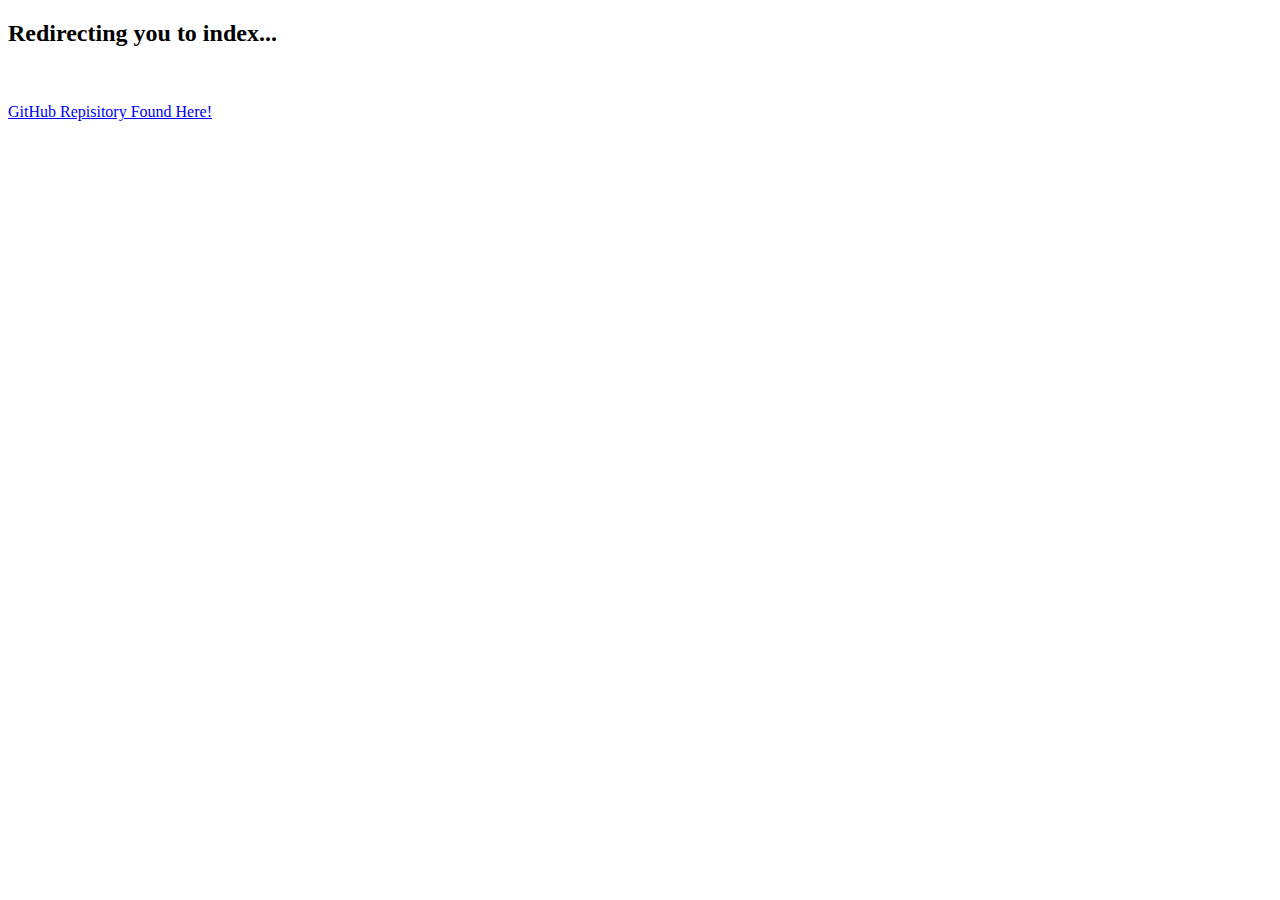
<file: index.html>
<!DOCTYPE html>
<html>
   <head>
      <title>Redirecting...</title>
      
      <meta http-equiv = "refresh" content = "4; url = Main Website/html/index.html" />
      <style>
         .dot {
           display: inline-block;
           width: 10px;
           height: 10px;
           border-radius: 50%;
           background-color: black;
           opacity: 0;
           animation: blink 1s infinite;
         }
         
         .dot:nth-child(1) {
           animation-delay: 0.2s;
         }
         
         .dot:nth-child(2) {
           animation-delay: 0.4s;
         }
         
         @keyframes blink {
           50% {
             opacity: 1;
           }
         }
       </style>
     </head>
     <body>
      <h2>Redirecting you to index...</h2>
       <div>
         <span class="dot"></span>
         <span class="dot"></span>
         <span class="dot"></span>
       </div>
<br>
      <a href="https://github.com/EricLindCS/CS112">GitHub Repisitory Found Here!</a>
   </body>
</html>
</file>
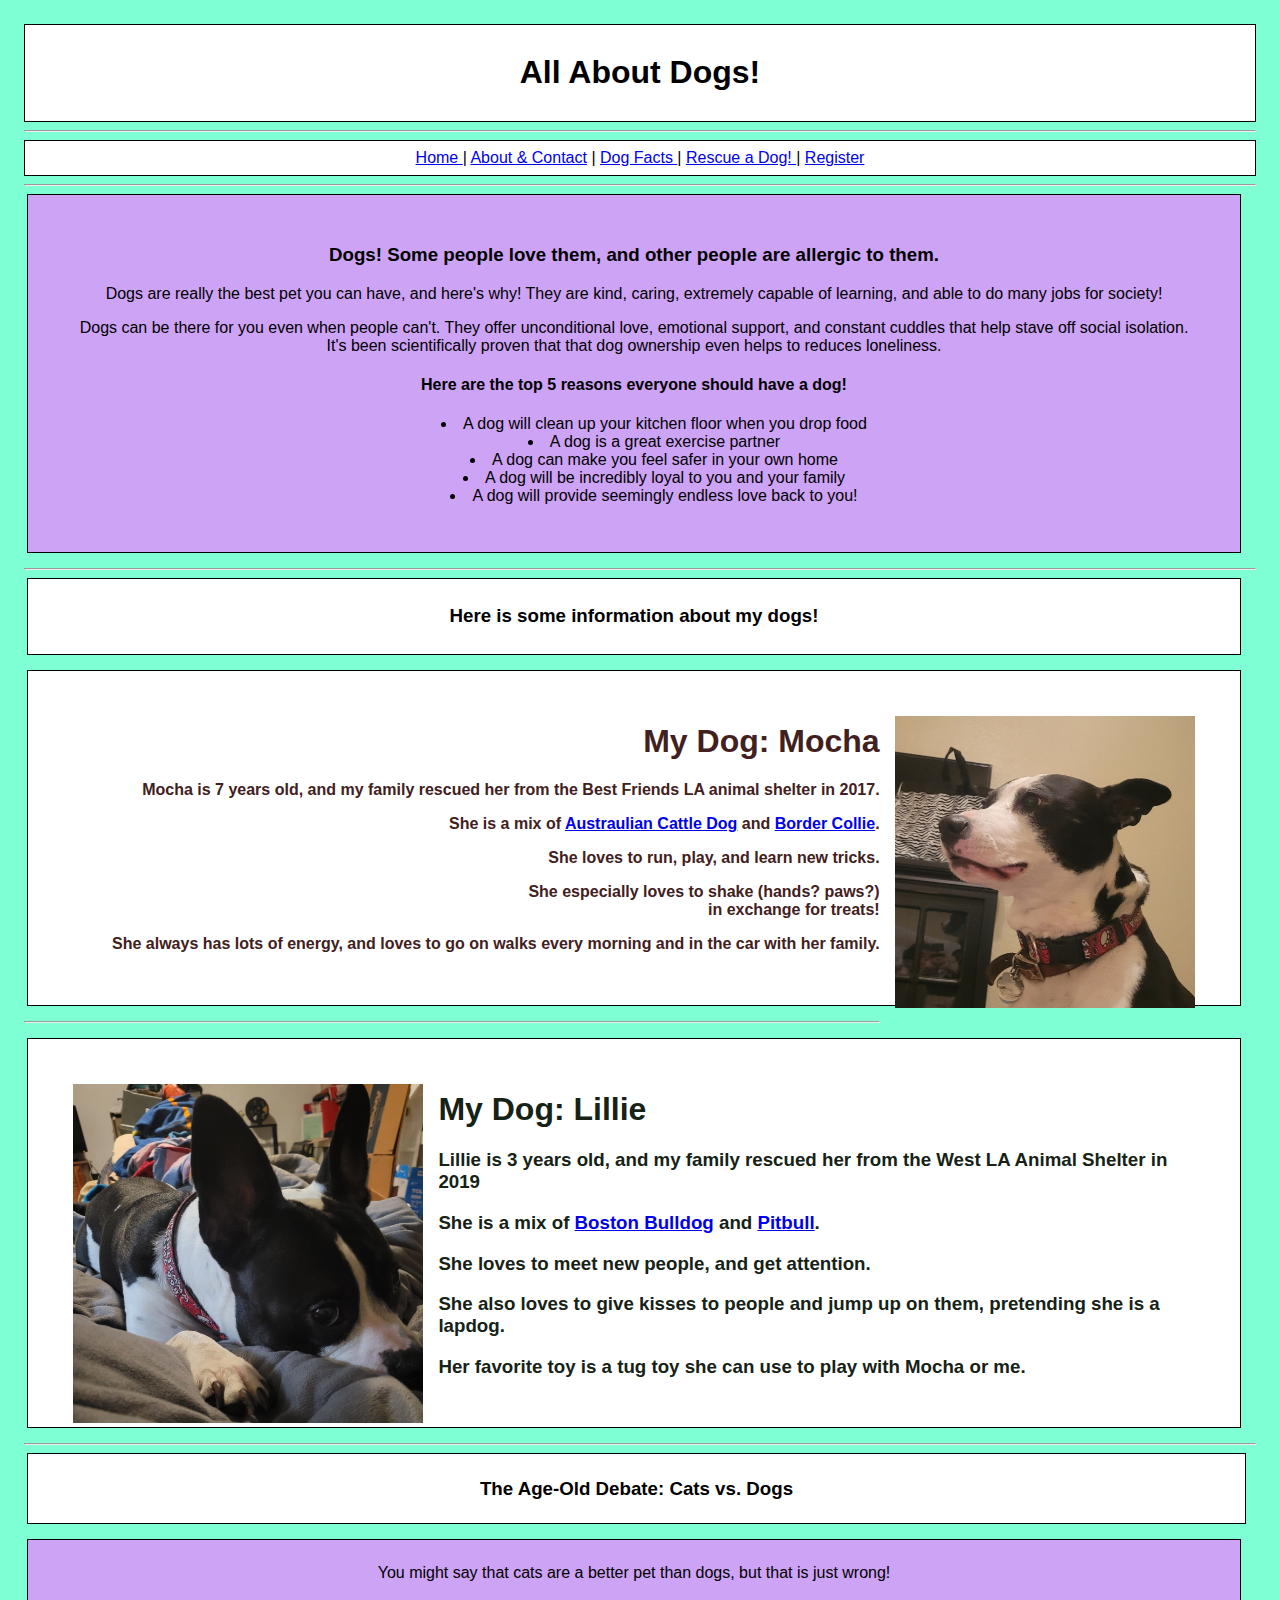
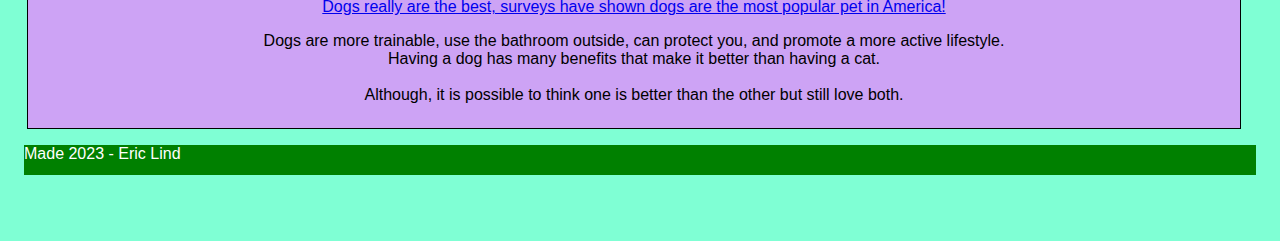
<file: Main Website/html/index.html>
<!DOCTYPE html>

<html>

<head>
<title>Dogs!</title>
<link rel="stylesheet" href="../css/homeCSS.css">  
</style>
<script src="https://ajax.googleapis.com/ajax/libs/jquery/3.4.1/jquery.min.js"></script>  
<script src="../JavaScript/homeJS.js"></script>


</head>

<body>
<header>
    <div class="pageTitle">
         <h1>All About Dogs!</h1>
    </div>
    <hr>
    <nav>
        <a href="../html/index.html"> Home </a> |
        <a href="../html/about.html"> About & Contact</a> |
        <a href="../html/dogfacts.html"> Dog Facts </a> |
        <a href="../html/rescue.html"> Rescue a Dog! </a>  | <a href="../html/register.html"> Register </a>
    </nav>
    <hr>
</header>

<div class="Section0">
    <h3>Dogs! Some people love them, and other people are allergic to them. </h3>
    <p>Dogs are really the best pet you can have, and here's why! They are kind, caring, extremely capable of learning, and able to do many jobs for society!</p>
 
 <p>Dogs can be there for you even when people can't. They offer unconditional love, emotional support, and constant cuddles that help stave off social isolation. <br> It's been scientifically proven that that dog ownership even helps to reduces loneliness.</p>

      <h4>Here are the top 5 reasons everyone should have a dog!</h4>
      <ul>
            <li>A dog will clean up your kitchen floor when you drop food</li>
            <li>A dog is a great exercise partner</li>
            <li>A dog can make you feel safer in your own home</li>
            <li>A dog will be incredibly loyal to you and your family</li>
            <li>A dog will provide seemingly endless love back to you!</li>
      </ul>
    
</div>

<hr>

<div class="Section1Intro">
      <h3>Here is some information about my dogs!</h3>
</div>

<div class="Section1">
<img class="hover" src="../images/mocha.jpg" alt="My Dog Mocha" width="300" id="hp"/>
<h1>My Dog: Mocha</h1>
<h4>
 <p>Mocha is 7 years old, and my family rescued her from the Best Friends LA animal shelter in 2017.</p>
 <p>She is a mix of <a href="https://en.wikipedia.org/wiki/Australian_Cattle_Dog">Austraulian Cattle Dog</a> and <a href="https://en.wikipedia.org/wiki/Border_Collie">Border Collie</a>.</p>
 <p>She loves to run, play, and learn new tricks.</p>
 <p>She especially loves to shake (hands? paws?) <br> in exchange for treats!</p>
 <p>She always has lots of energy, and loves to go on walks every morning and in the car with her family.</p>
</h4>
</div>
<hr>
<div class="Section2" id="Lillie">

<img src="../images/lilie.jpg" alt="My Dog Lillie" width="350" id="hp2"/>
<h1>My Dog: Lillie</h1>
<h3>
<p>Lillie is 3 years old, and my family rescued her from the West LA Animal Shelter in 2019</p>
<p>She is a mix of <a href="https://en.wikipedia.org/wiki/Australian_Cattle_Dog">Boston Bulldog</a> and <a href="https://en.wikipedia.org/wiki/Border_Collie">Pitbull</a>.</p>
<p>She loves to meet new people, and get attention.</p>
<p>She also loves to give kisses to people and jump up on them, pretending she is a lapdog.</p>
<p>Her favorite toy is a tug toy she can use to play with Mocha or me.</p>
</h3>
</div>

<hr>

<div class="AgeOldDebate">
      <h3>The Age-Old Debate: Cats vs. Dogs</h3>
</div>

<div class="Section3">
      <p>You might say that cats are a better pet than dogs, but that is just wrong!</p>
      <a href="https://pethelpful.com/pet-ownership/10-Most-Common-Pets-In-The-US">Dogs really are the best, surveys have shown dogs are the most popular pet in America!</a>
      <p>Dogs are more trainable, use the bathroom outside, can protect you, and promote a more active lifestyle. <br> Having a dog has many benefits that make it better than having a cat. <br><br> Although, it is possible to think one is better than the other but still love both.</p>
 
     
</div>

</body>



<footer>

  <p>Made 2023 - Eric Lind</p>

</footer> 

</html>
</file>
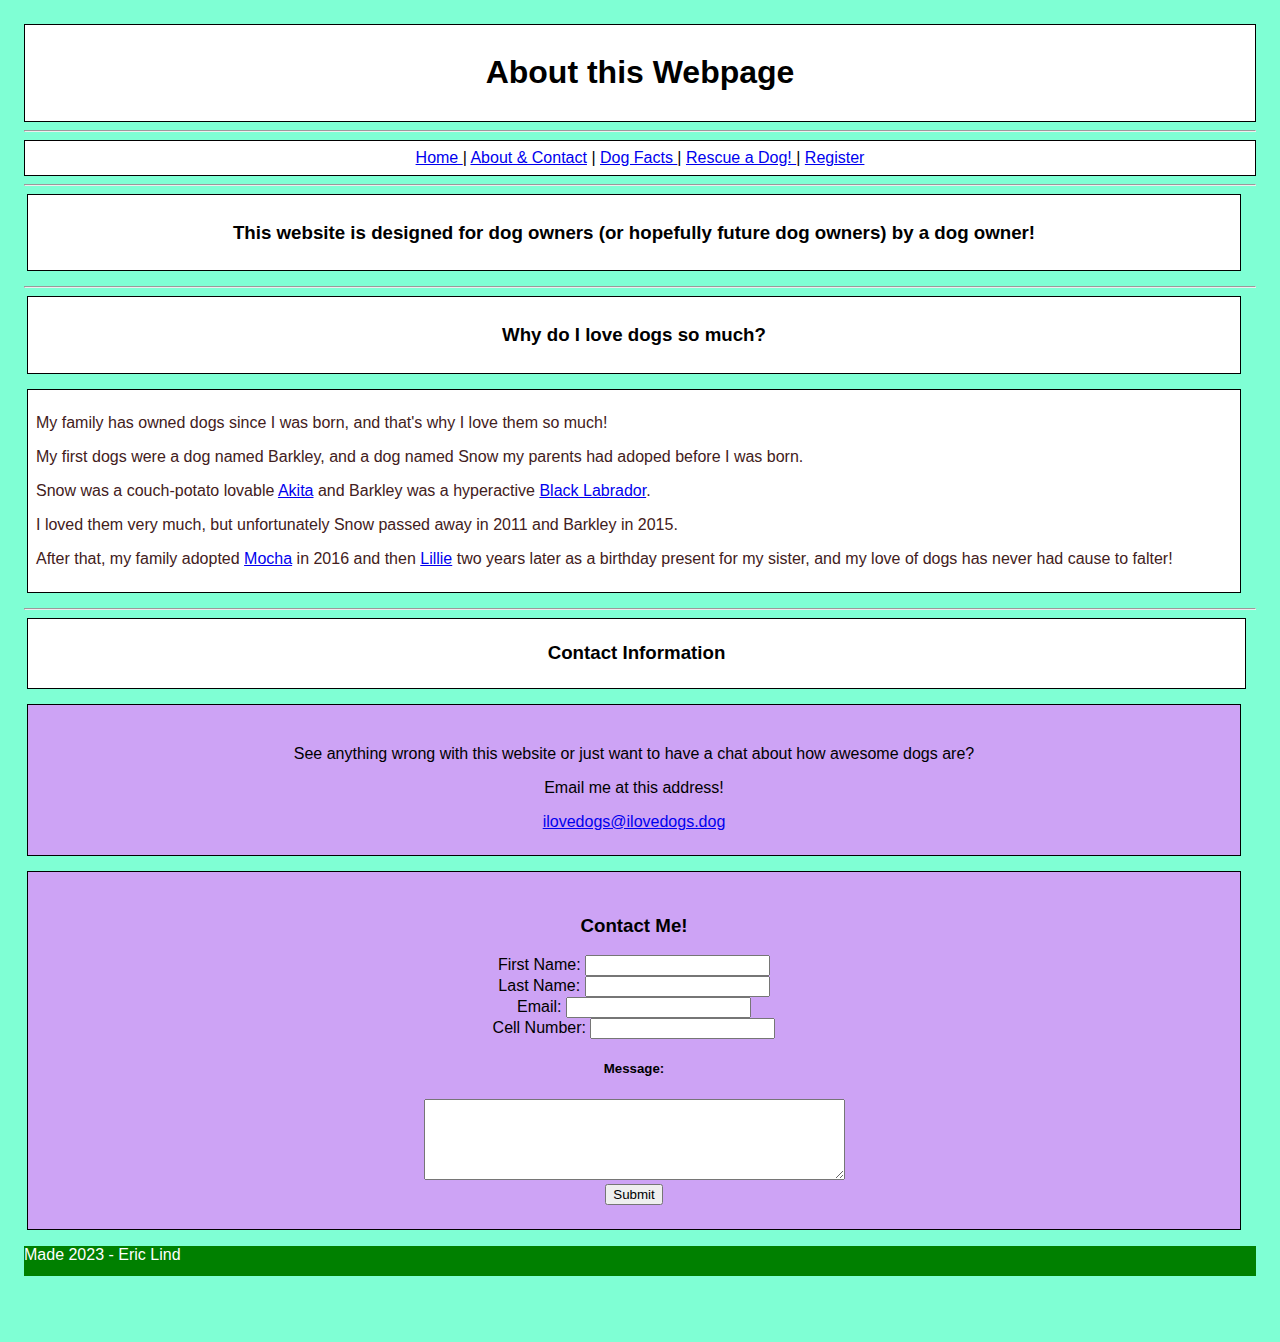
<file: Main Website/html/about.html>
<!DOCTYPE html>

<html>

<head>
<title>Dogs!</title>
<link rel="stylesheet" href="../css/aboutCSS.css">  
</style>
<script src="https://ajax.googleapis.com/ajax/libs/jquery/3.4.1/jquery.min.js"></script>  
<script src="../JavaScript/aboutJS.js"></script>
</head>

<body>
<header>
    <div class="pageTitle">
         <h1>About this Webpage</h1>
    </div>
    <hr>
    <nav>
        <a href="../html/index.html"> Home </a> |
        <a href="../html/about.html"> About & Contact</a> |
        <a href="../html/dogfacts.html"> Dog Facts </a> |
        <a href="../html/rescue.html"> Rescue a Dog! </a>  |  <a href="../html/register.html"> Register </a>
    </nav>
    <hr>
</header>

<div class="Section0">
    <h3>This website is designed for dog owners (or hopefully future dog owners) by a dog owner!</h3>
</div>

<hr>

<div class="Section1Intro">
      <h3>Why do I love dogs so much?</h3>
</div>

<div class="Section1">
    <p>My family has owned dogs since I was born, and that's why I love them so much!</p>
    <p>My first dogs were a dog named Barkley, and a dog named Snow my parents had adoped before I was born.</p>
    <p>Snow was a couch-potato lovable <a href="https://en.wikipedia.org/wiki/Akita">Akita</a> and Barkley was a hyperactive <a href="https://en.wikipedia.org/wiki/Labrador">Black Labrador</a>.</p>
    <p>I loved them very much, but unfortunately Snow passed away in 2011 and Barkley in 2015.</p>
    <p>After that, my family adopted <a href="index.html#Mocha">Mocha</a> in 2016 and then <a href="index.html#Lillie">Lillie</a> two years later as a birthday present for my sister, and my love of dogs has never had cause to falter!</p>
</div>

<hr>

<div class="Contact">
      <h3>Contact Information</h3>
</div>

<div class="Section3">
      <p>See anything wrong with this website or just want to have a chat about how awesome dogs are?</p>
      <p>Email me at this address!</p>
      <a href="mailto:ilovedogs@ilovedogs.dog">ilovedogs@ilovedogs.dog</a>
     
</div>


<div class="contactform">
    <form id="myForm" onsubmit="exportTableToCsv('myForm')">
              <h3>Contact Me!</h3>
              <label for="Name"> First Name:</label>
              <input type="text" id="name" name="name"><br>
              <label for="first">Last Name:</label>
              <input type="text" name="first" id="first"><br>
              <label for="Email">Email:</label>
              <input type="email" id="email" name="email"><br>
              <label for="first">Cell Number:</label>
              <input type="text" name="first" id="first">    
              <label for="Message"><h5>Message:</h5></label>
              <textarea id="Message" name="message" rows="5" cols="50"></textarea><br>
              <button type="submit" onclick="return confirmSubmit()">Submit</button>
        </form>
</div>

</body>



<footer>

  <p>Made 2023 - Eric Lind</p>

</footer> 

</html>
</file>
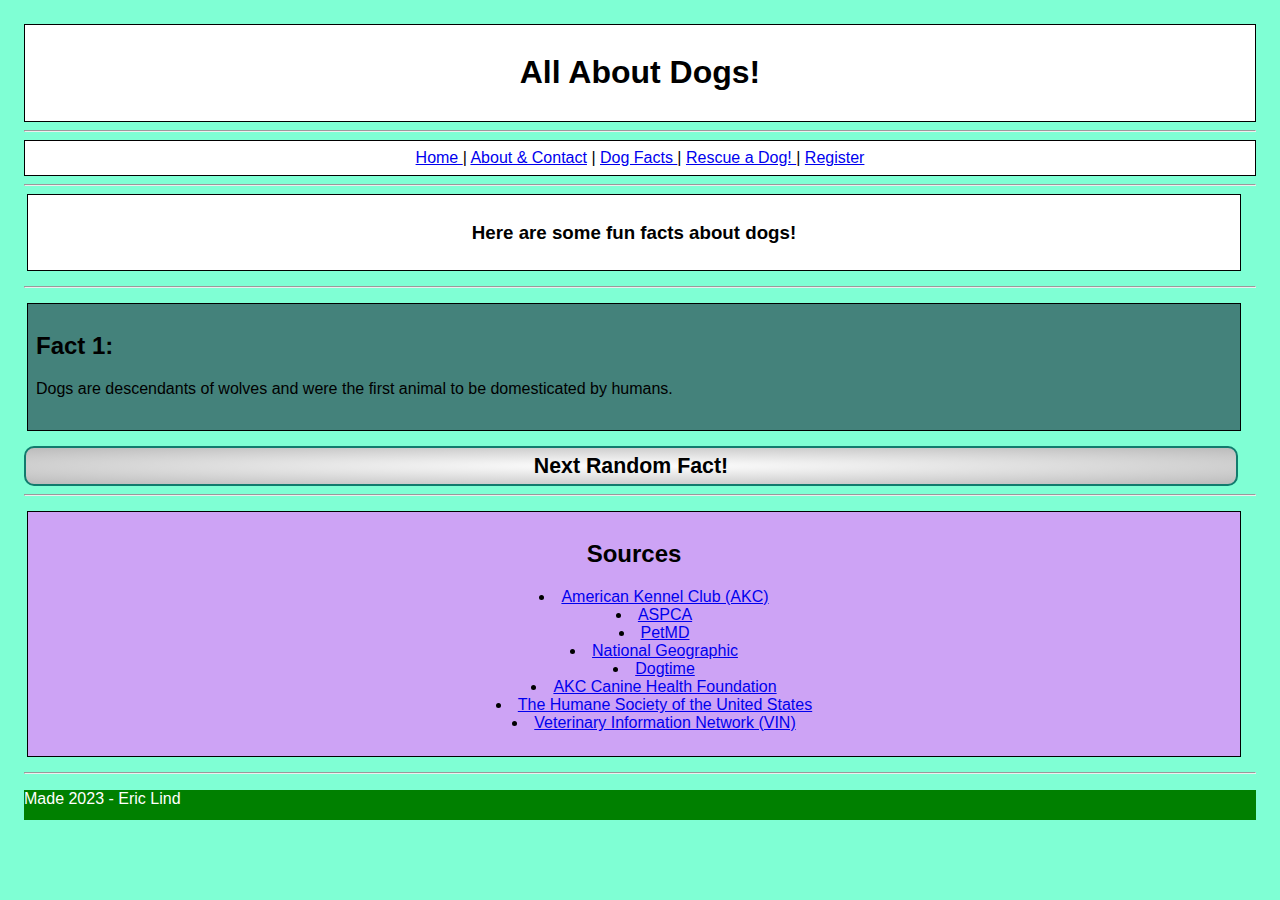
<file: Main Website/html/dogfacts.html>
<!DOCTYPE html>

<html>

<head>
<title>Dogs!</title>
<link rel="stylesheet" href="../css/dogfactsCSS.css">  
</style>
<script src="https://ajax.googleapis.com/ajax/libs/jquery/3.4.1/jquery.min.js"></script>  
<script src="../JavaScript/dogfactsJS.js"></script>

</head>

<body>
<header>
    <div class="pageTitle" id="title">
         <h1>All About Dogs!</h1>
    </div>
    <hr>
    <nav>
        <a href="../html/index.html"> Home </a> |
        <a href="../html/about.html"> About & Contact</a> |
        <a href="../html/dogfacts.html"> Dog Facts </a> |
        <a href="../html/rescue.html"> Rescue a Dog! </a> |   <a href="../html/register.html"> Register </a>
    </nav>
    <hr>
</header>


<div class="Section1Intro">
      <h3>Here are some fun facts about dogs!</h3>
</div>
<hr>

<div class="Fact">
    <div id="Fact">
        <h2 id="p0">Fact 1: </h2>
        <p id="p1">Dogs are descendants of wolves and were the first animal to be domesticated by humans.</p>
    </div>
</div>

<div id ="submit"> 
    <button onclick="randomfact()" class="button" id="button">Next Random Fact!</button>
</div>

<hr>

<div class="Section0">
    <h2>Sources</h2>
    <ul>
        <li><a href="https://www.akc.org/">American Kennel Club (AKC)</a></li>
        <li><a href="https://www.aspca.org/">ASPCA</a></li>
        <li><a href="https://www.petmd.com/dog">PetMD</a></li>
        <li><a href="https://www.nationalgeographic.com/animals/mammals/group/dogs/">National Geographic</a></li>
        <li><a href="https://dogtime.com/">Dogtime</a></li>
        <li><a href="https://www.akcchf.org/">AKC Canine Health Foundation</a></li>
        <li><a href="https://www.humanesociety.org/animals/dogs">The Humane Society of the United States</a></li>
        <li><a href="https://www.vin.com/veterinarypartner/default.aspx?pid=19239&catId=102906&id=4952218">Veterinary Information Network (VIN)</a></li>
      </ul>
      
</div>

</body>

<hr>

<footer>

  <p>Made 2023 - Eric Lind</p>

</footer> 

</html>
</file>
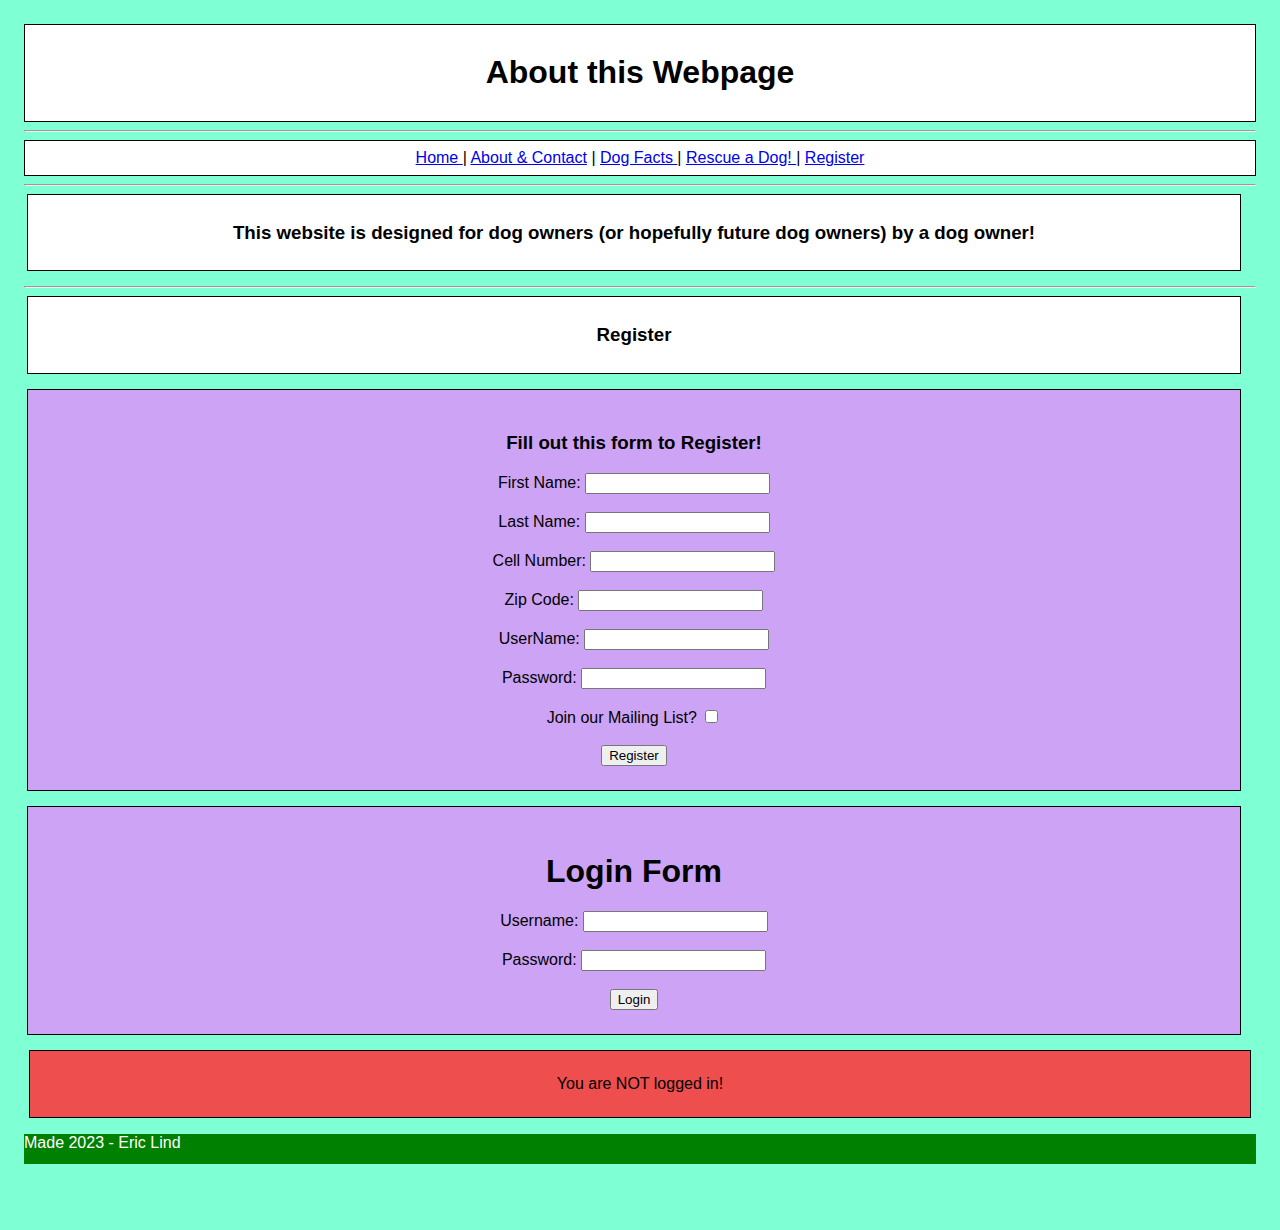
<file: Main Website/html/register.html>
<!DOCTYPE html>

<html>

<head>
<title>Dogs!</title>
<link rel="stylesheet" href="../css/registerCSS.css">  
</style>
<script src="https://ajax.googleapis.com/ajax/libs/jquery/3.4.1/jquery.min.js"></script>  

</head>

<body>
<header>
    <div class="pageTitle">
         <h1>About this Webpage</h1>
    </div>
    <hr>
    <nav>
        <a href="../html/index.html"> Home </a> |
        <a href="../html/about.html"> About & Contact</a> |
        <a href="../html/dogfacts.html"> Dog Facts </a> |
        <a href="../html/rescue.html"> Rescue a Dog! </a> |   <a href="../html/register.html"> Register </a>
    </nav>
    <hr>
</header>

<div class="Section0">
    <h3>This website is designed for dog owners (or hopefully future dog owners) by a dog owner!</h3>
</div>

<hr>

<div class="Section1Intro">
      <h3>Register</h3>
</div>

<div class="registerForm">
    <form id="myForm" action="../php/insert.php" method="POST">
            <h3>Fill out this form to Register!</h3>
    <label for="FN">First Name: </label>
      <input type="text"  name="fname" required><br><br>
      <label for="LN">Last Name: </label>
      <input type="text"  name="lname" required><br><br>
      <label for="number">Cell Number: </label>
      <input type="text"  name="number" required><br><br>
      <label for="zip">Zip Code: </label>
      <input type="text"  name="zipcode" required><br><br>
      <label for="username">UserName: </label>
      <input type="text"  name="username" required><br><br>
      <label for="password">Password: </label>
      <input type="text"  name="password" required><br><br>

      <label for="Mailto">Join our Mailing List?</label>
      <input type="checkbox" id="mailto" value="mailto">

      <br><br>
     
      <input type="submit" value="Register">
        </form>
</div>

<div class="registerForm">
<h1>Login Form</h1>
	<form action="../php/login.php" method="POST">
		<label for="username">Username:</label>
		<input type="text" id="username" name="username" required><br><br>
		<label for="password">Password:</label>
		<input type="password" id="password" name="password" required><br><br>
		<input type="submit" value="Login">
	</form>
</div>

<div class="isloggedin">
<p>You are NOT logged in!</p>
</div>

</body>


<footer>

  <p>Made 2023 - Eric Lind</p>

</footer> 

</html>
</file>
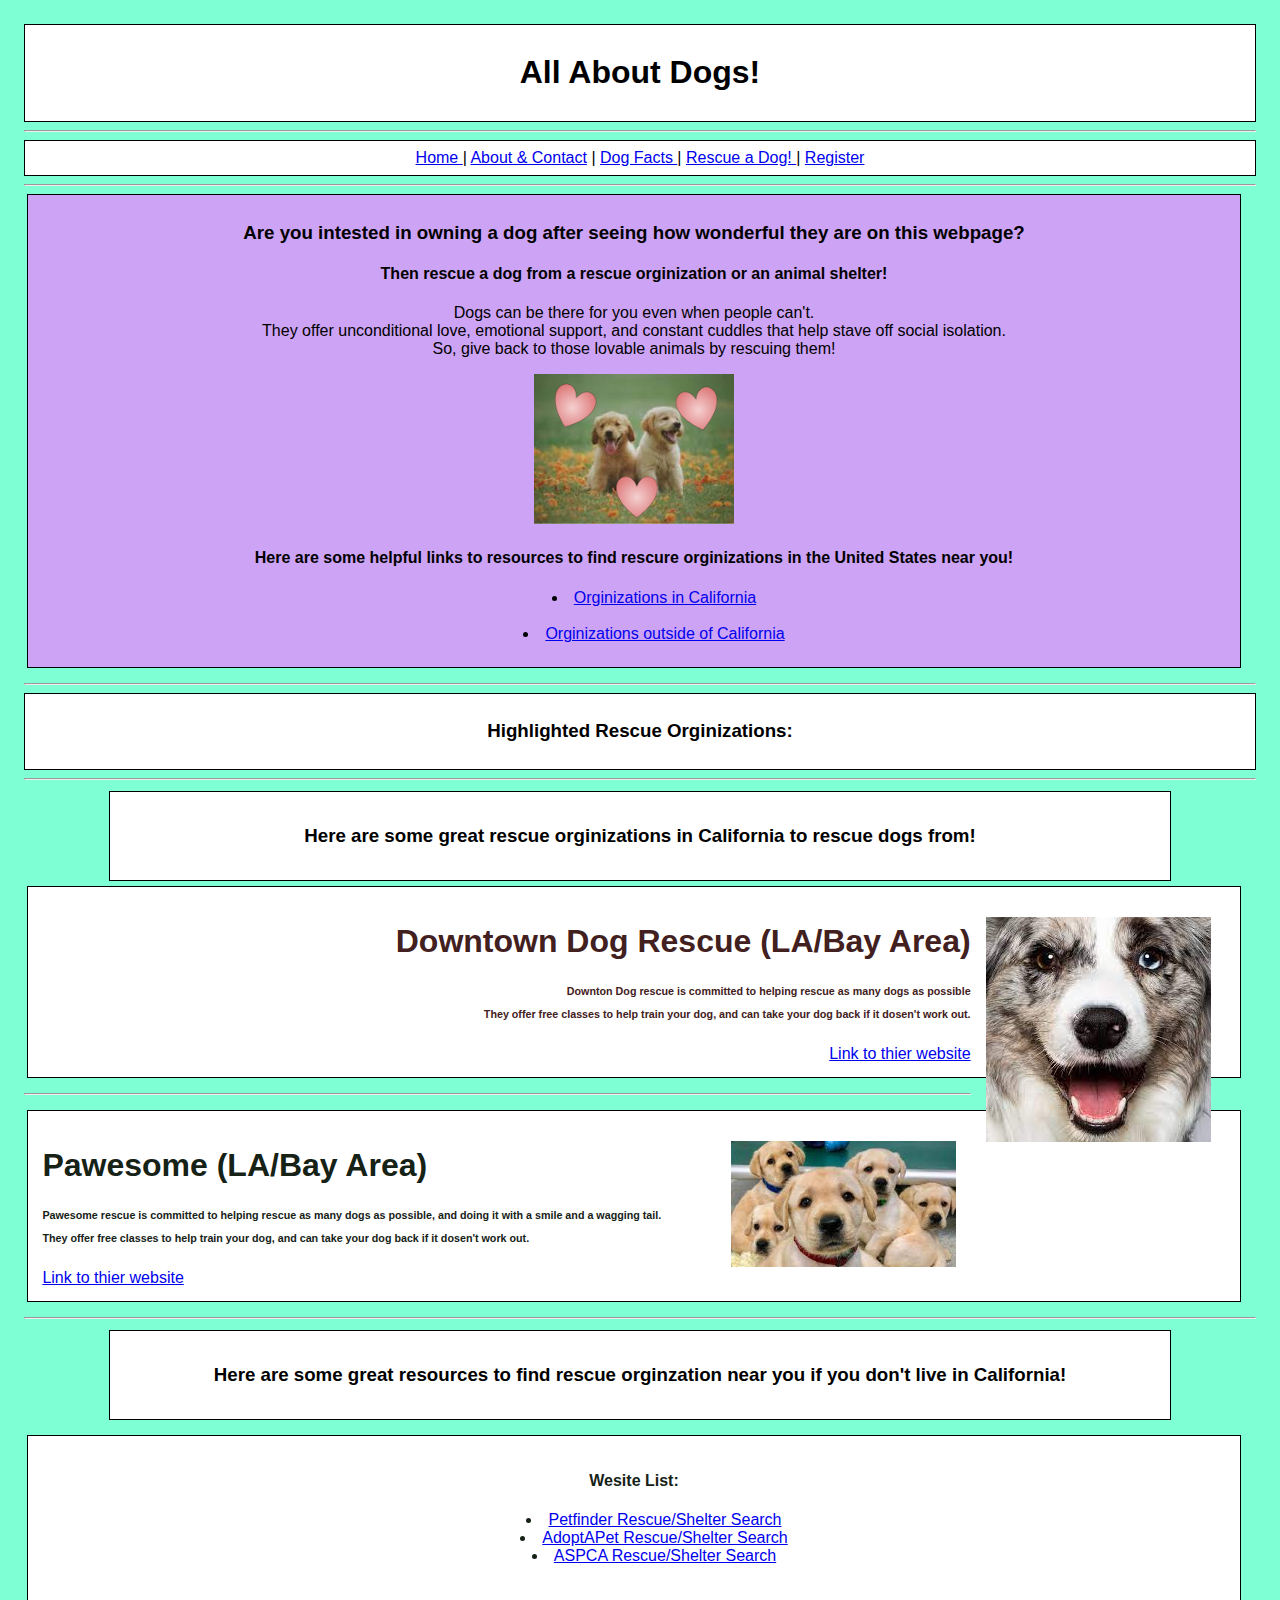
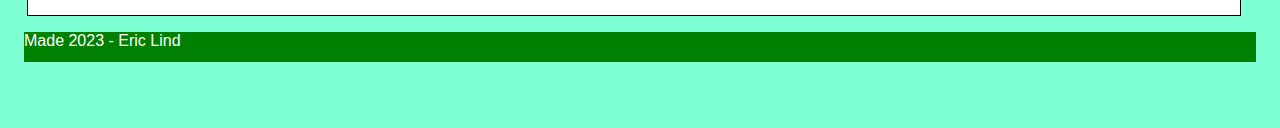
<file: Main Website/html/rescue.html>
<!DOCTYPE html>

<html>

<head>
<title>Dogs!</title>
<link rel="stylesheet" href="../css/rescueCSS.css">  
</style>
<script src="https://ajax.googleapis.com/ajax/libs/jquery/3.4.1/jquery.min.js"></script>  
<script src="../JavaScript/rescueJS.js"></script>
</head>

<body>
<header>
    <div class="pageTitle">
         <h1>All About Dogs!</h1>
    </div>
    <hr>
    <nav>
        <a href="../html/index.html"> Home </a> |
        <a href="../html/about.html"> About & Contact</a> |
        <a href="../html/dogfacts.html"> Dog Facts </a> |
        <a href="../html/rescue.html"> Rescue a Dog! </a>  |  <a href="../html/register.html"> Register </a>
    </nav>
    <hr>
</header>

<div class="Section0">
    <h3>Are you intested in owning a dog after seeing how wonderful they are on this webpage? </h3>
    <h4>Then rescue a dog from a rescue orginization or an animal shelter!</h4>

 <p>Dogs can be there for you even when people can't. <br> They offer unconditional love, emotional support, and constant cuddles that help stave off social isolation. <br> So, give back to those lovable animals by rescuing them!</p>

<img src="../images/servicesimg1.jpg" alt="Two Very cute puppies" width="200" id="hp1"/>
     
      <h4>Here are some helpful links to resources to find rescure orginizations in the United States near you!</h4>
      <div id="doglinks">
      <ul>
            <li><a href="#CARescue">Orginizations in California</a></li> <br>
            <li><a href="#OtherTransition">Orginizations outside of California</a></li>
      </ul>
      </div> 
</div>

<hr>

<div class="RescueBanner">
      <h3>Highlighted Rescue Orginizations:</h3>
</div>
<hr>
<div id="CARescue">
      <h3>Here are some great rescue orginizations in California to rescue dogs from!</h3>
</div>

<div class="CA-ORG1">
      
<img src="../images/index2.jpg" alt="Downton Dog rescue Logo" width="225" id="hp"/>
<h1>Downtown Dog Rescue (LA/Bay Area)</h1>
<h6>
 <p>Downton Dog rescue is committed to helping rescue as many dogs as possible</p>
 <p>They offer free classes to help train your dog, and can take your dog back if it dosen't work out.</p>
</h6>
<a href="https://downtowndogrescue.org/">Link to thier website</a>
</div>
<hr>

<div class="CA-ORG2">
      <img src="../images/index1.jpg" alt="Downton Dog rescue Logo" width="225" id="hp"/>
      <h1>Pawesome (LA/Bay Area)</h1>
      <h6>
            <p>Pawesome rescue is committed to helping rescue as many dogs as possible, and doing it with a smile and a wagging tail.</p>
            <p>They offer free classes to help train your dog, and can take your dog back if it dosen't work out.</p>
      </h6>
      <a href="https://downtowndogrescue.org/">Link to thier website</a>
</div>

<div id="OtherTransition">
      <hr>
</div>


<div class="OtherStates">
      <h3>Here are some great resources to find rescue orginzation near you if you don't live in California!</h3>
</div>

<div class="OtherOrgs">
      <h4>Wesite List:</h4>
      <ul>
<li><a href="https://www.petfinder.com/animal-shelters-and-rescues/search/">Petfinder Rescue/Shelter Search</a></li>
<li><a href="https://www.adoptapet.com/">AdoptAPet Rescue/Shelter Search</a></li>
<li><a href="https://www.aspca.org/adopt-pet/adoptable-dogs-your-local-shelter">ASPCA Rescue/Shelter Search</a></li>
      </ul>
      
     
</div>

</body>



<footer>

  <p>Made 2023 - Eric Lind</p>

</footer> 

</html>
</file>
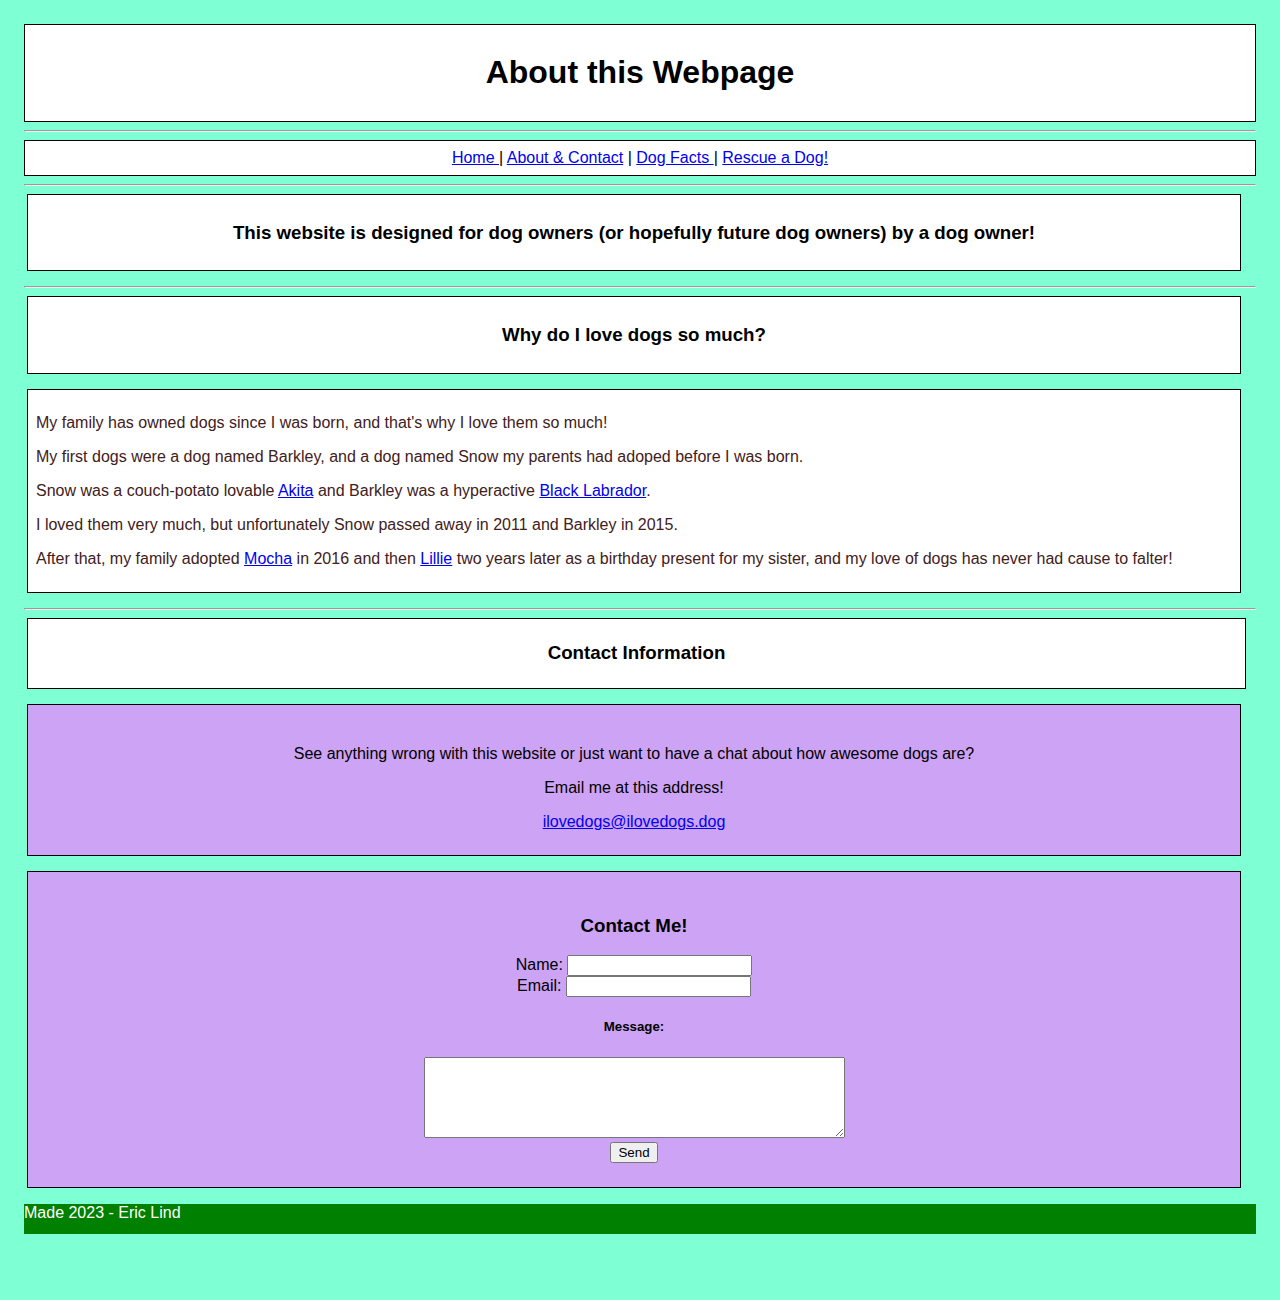
<file: Week 2/html/about.html>
<!DOCTYPE html>

<html>

<head>
<title>Dogs!</title>
<link rel="stylesheet" href="../css/aboutCSS.css">  
</style>
</head>

<body>
<header>
    <div class="pageTitle">
         <h1>About this Webpage</h1>
    </div>
    <hr>
    <nav>
        <a href="../html/index.html"> Home </a> |
        <a href="../html/about.html"> About & Contact</a> |
        <a href="../html/dogfacts.html"> Dog Facts </a> |
        <a href="../html/rescue.html"> Rescue a Dog! </a>
    </nav>
    <hr>
</header>

<div class="Section0">
    <h3>This website is designed for dog owners (or hopefully future dog owners) by a dog owner!</h3>
</div>

<hr>

<div class="Section1Intro">
      <h3>Why do I love dogs so much?</h3>
</div>

<div class="Section1">
    <p>My family has owned dogs since I was born, and that's why I love them so much!</p>
    <p>My first dogs were a dog named Barkley, and a dog named Snow my parents had adoped before I was born.</p>
    <p>Snow was a couch-potato lovable <a href="https://en.wikipedia.org/wiki/Akita">Akita</a> and Barkley was a hyperactive <a href="https://en.wikipedia.org/wiki/Labrador">Black Labrador</a>.</p>
    <p>I loved them very much, but unfortunately Snow passed away in 2011 and Barkley in 2015.</p>
    <p>After that, my family adopted <a href="index.html#Mocha">Mocha</a> in 2016 and then <a href="index.html#Lillie">Lillie</a> two years later as a birthday present for my sister, and my love of dogs has never had cause to falter!</p>
</div>

<hr>

<div class="Contact">
      <h3>Contact Information</h3>
</div>

<div class="Section3">
      <p>See anything wrong with this website or just want to have a chat about how awesome dogs are?</p>
      <p>Email me at this address!</p>
      <a href="mailto:ilovedogs@ilovedogs.dog">ilovedogs@ilovedogs.dog</a>
     
</div>


<div class="contactform">
    <form id="myForm">
              <h3>Contact Me!</h3>
              <label for="Name">Name:</label>
              <input type="text" id="name" name="name"><br>
              <label for="Email">Email:</label>
              <input type="email" id="email" name="email"><br>
              <label for="Message"><h5>Message:</h5></label>
              <textarea id="Message" name="message" rows="5" cols="50"></textarea><br>
              <input type="submit" value="Send">
        </form>
</div>

</body>



<footer>

  <p>Made 2023 - Eric Lind</p>

</footer> 

</html>
</file>
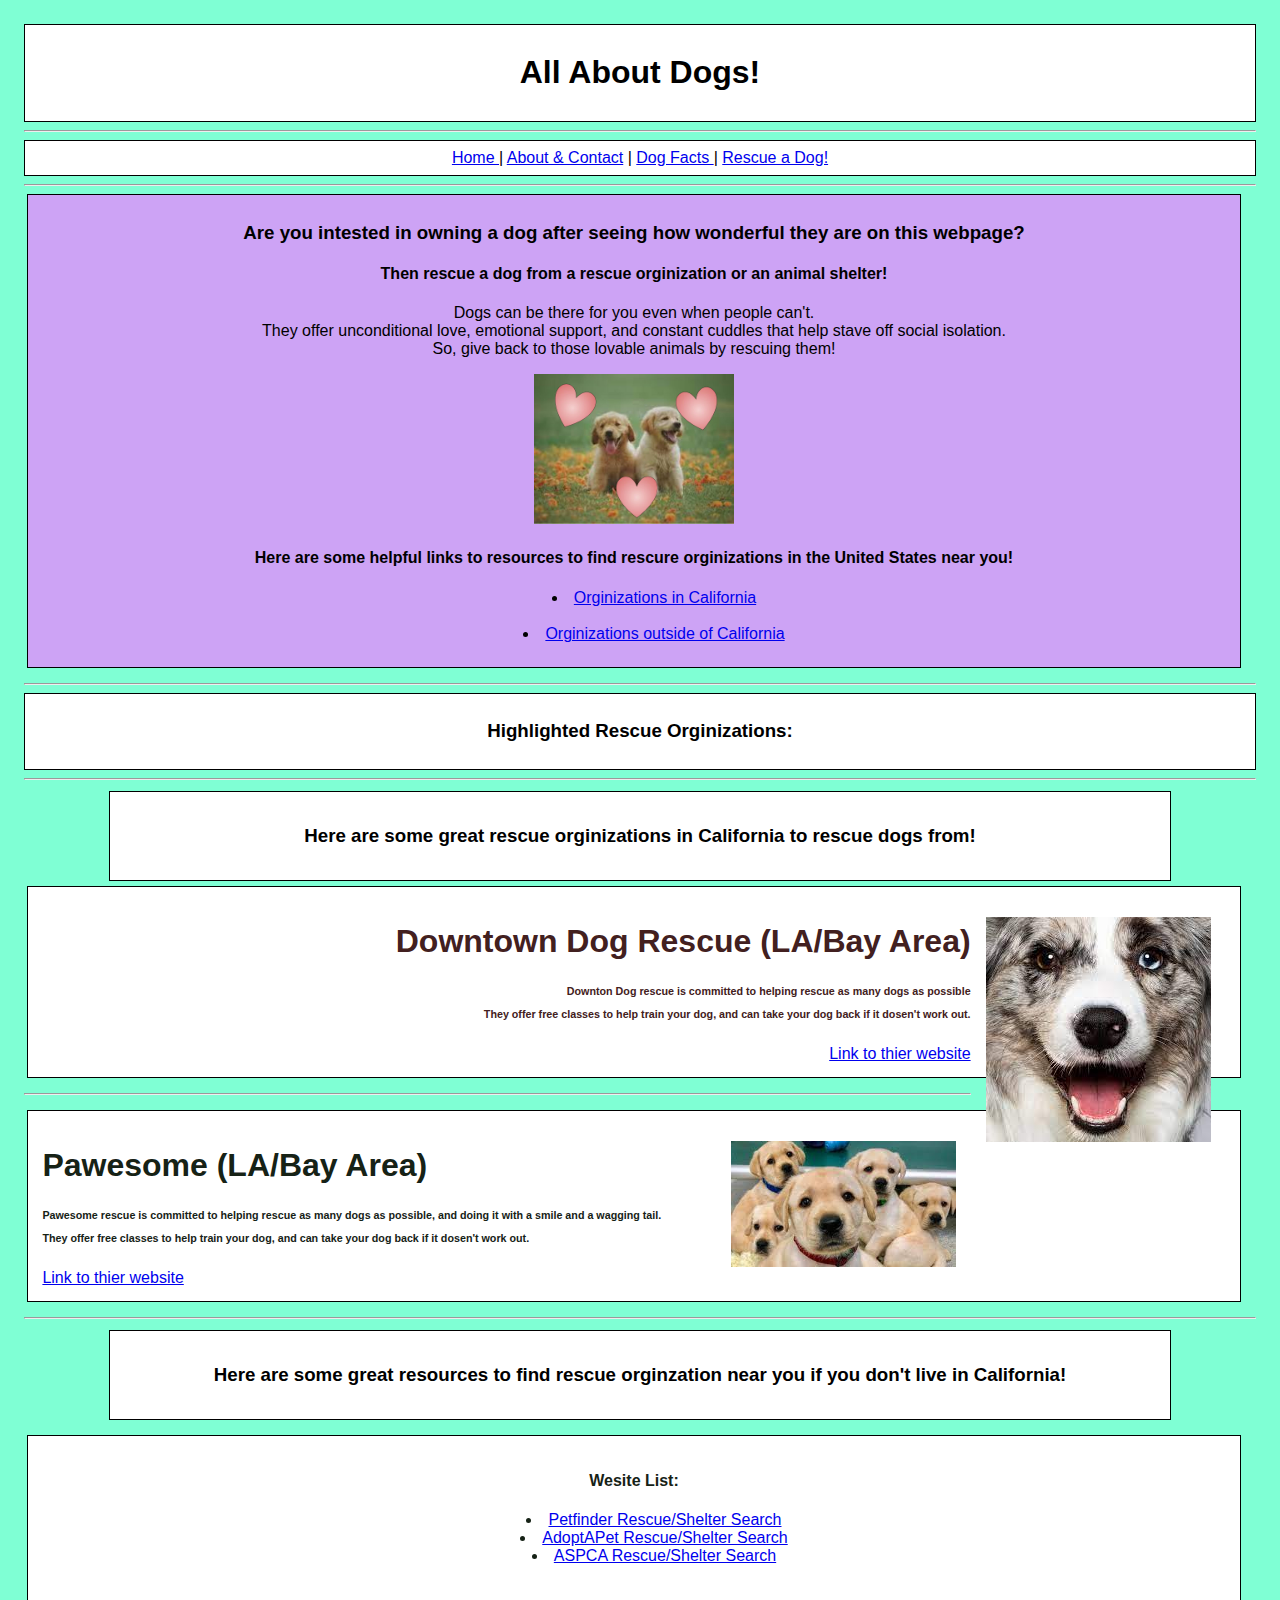
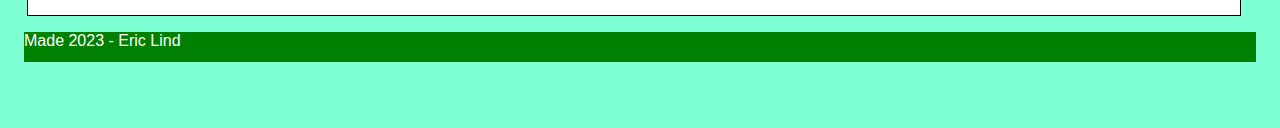
<file: Week 2/html/rescue.html>
<!DOCTYPE html>

<html>

<head>
<title>Dogs!</title>
<link rel="stylesheet" href="../css/rescueCSS.css">  
</style>
<script src="https://ajax.googleapis.com/ajax/libs/jquery/3.4.1/jquery.min.js"></script>  
<script>  
$(document).ready(function(){  
  $("#hp").hover(function(){  
    $(this).attr('src','../images/servicesimg1.jpg');  
    }, function(){  
    $(this).attr('src','../images/index.jpg');  
  }); 
});  
</script>
</head>

<body>
<header>
    <div class="pageTitle">
         <h1>All About Dogs!</h1>
    </div>
    <hr>
    <nav>
        <a href="../html/index.html"> Home </a> |
        <a href="../html/about.html"> About & Contact</a> |
        <a href="../html/dogfacts.html"> Dog Facts </a> |
        <a href="../html/rescue.html"> Rescue a Dog! </a>
    </nav>
    <hr>
</header>

<div class="Section0">
    <h3>Are you intested in owning a dog after seeing how wonderful they are on this webpage? </h3>
    <h4>Then rescue a dog from a rescue orginization or an animal shelter!</h4>

 <p>Dogs can be there for you even when people can't. <br> They offer unconditional love, emotional support, and constant cuddles that help stave off social isolation. <br> So, give back to those lovable animals by rescuing them!</p>

<img src="../images/servicesimg1.jpg" alt="Two Very cute puppies" width="200" id="hp1"/>
     
      <h4>Here are some helpful links to resources to find rescure orginizations in the United States near you!</h4>
      <div id="doglinks">
      <ul>
            <li><a href="#CARescue">Orginizations in California</a></li> <br>
            <li><a href="#OtherTransition">Orginizations outside of California</a></li>
      </ul>
      </div> 
</div>

<hr>

<div class="RescueBanner">
      <h3>Highlighted Rescue Orginizations:</h3>
</div>
<hr>
<div id="CARescue">
      <h3>Here are some great rescue orginizations in California to rescue dogs from!</h3>
</div>

<div class="CA-ORG1">
      
<img src="../images/index2.jpg" alt="Downton Dog rescue Logo" width="225" id="hp"/>
<h1>Downtown Dog Rescue (LA/Bay Area)</h1>
<h6>
 <p>Downton Dog rescue is committed to helping rescue as many dogs as possible</p>
 <p>They offer free classes to help train your dog, and can take your dog back if it dosen't work out.</p>
</h6>
<a href="https://downtowndogrescue.org/">Link to thier website</a>
</div>
<hr>

<div class="CA-ORG2">
      <img src="../images/index1.jpg" alt="Downton Dog rescue Logo" width="225" id="hp"/>
      <h1>Pawesome (LA/Bay Area)</h1>
      <h6>
            <p>Pawesome rescue is committed to helping rescue as many dogs as possible, and doing it with a smile and a wagging tail.</p>
            <p>They offer free classes to help train your dog, and can take your dog back if it dosen't work out.</p>
      </h6>
      <a href="https://downtowndogrescue.org/">Link to thier website</a>
</div>

<div id="OtherTransition">
      <hr>
</div>


<div class="OtherStates">
      <h3>Here are some great resources to find rescue orginzation near you if you don't live in California!</h3>
</div>

<div class="OtherOrgs">
      <h4>Wesite List:</h4>
      <ul>
<li><a href="https://www.petfinder.com/animal-shelters-and-rescues/search/">Petfinder Rescue/Shelter Search</a></li>
<li><a href="https://www.adoptapet.com/">AdoptAPet Rescue/Shelter Search</a></li>
<li><a href="https://www.aspca.org/adopt-pet/adoptable-dogs-your-local-shelter">ASPCA Rescue/Shelter Search</a></li>
      </ul>
      
     
</div>

</body>



<footer>

  <p>Made 2023 - Eric Lind</p>

</footer> 

</html>
</file>
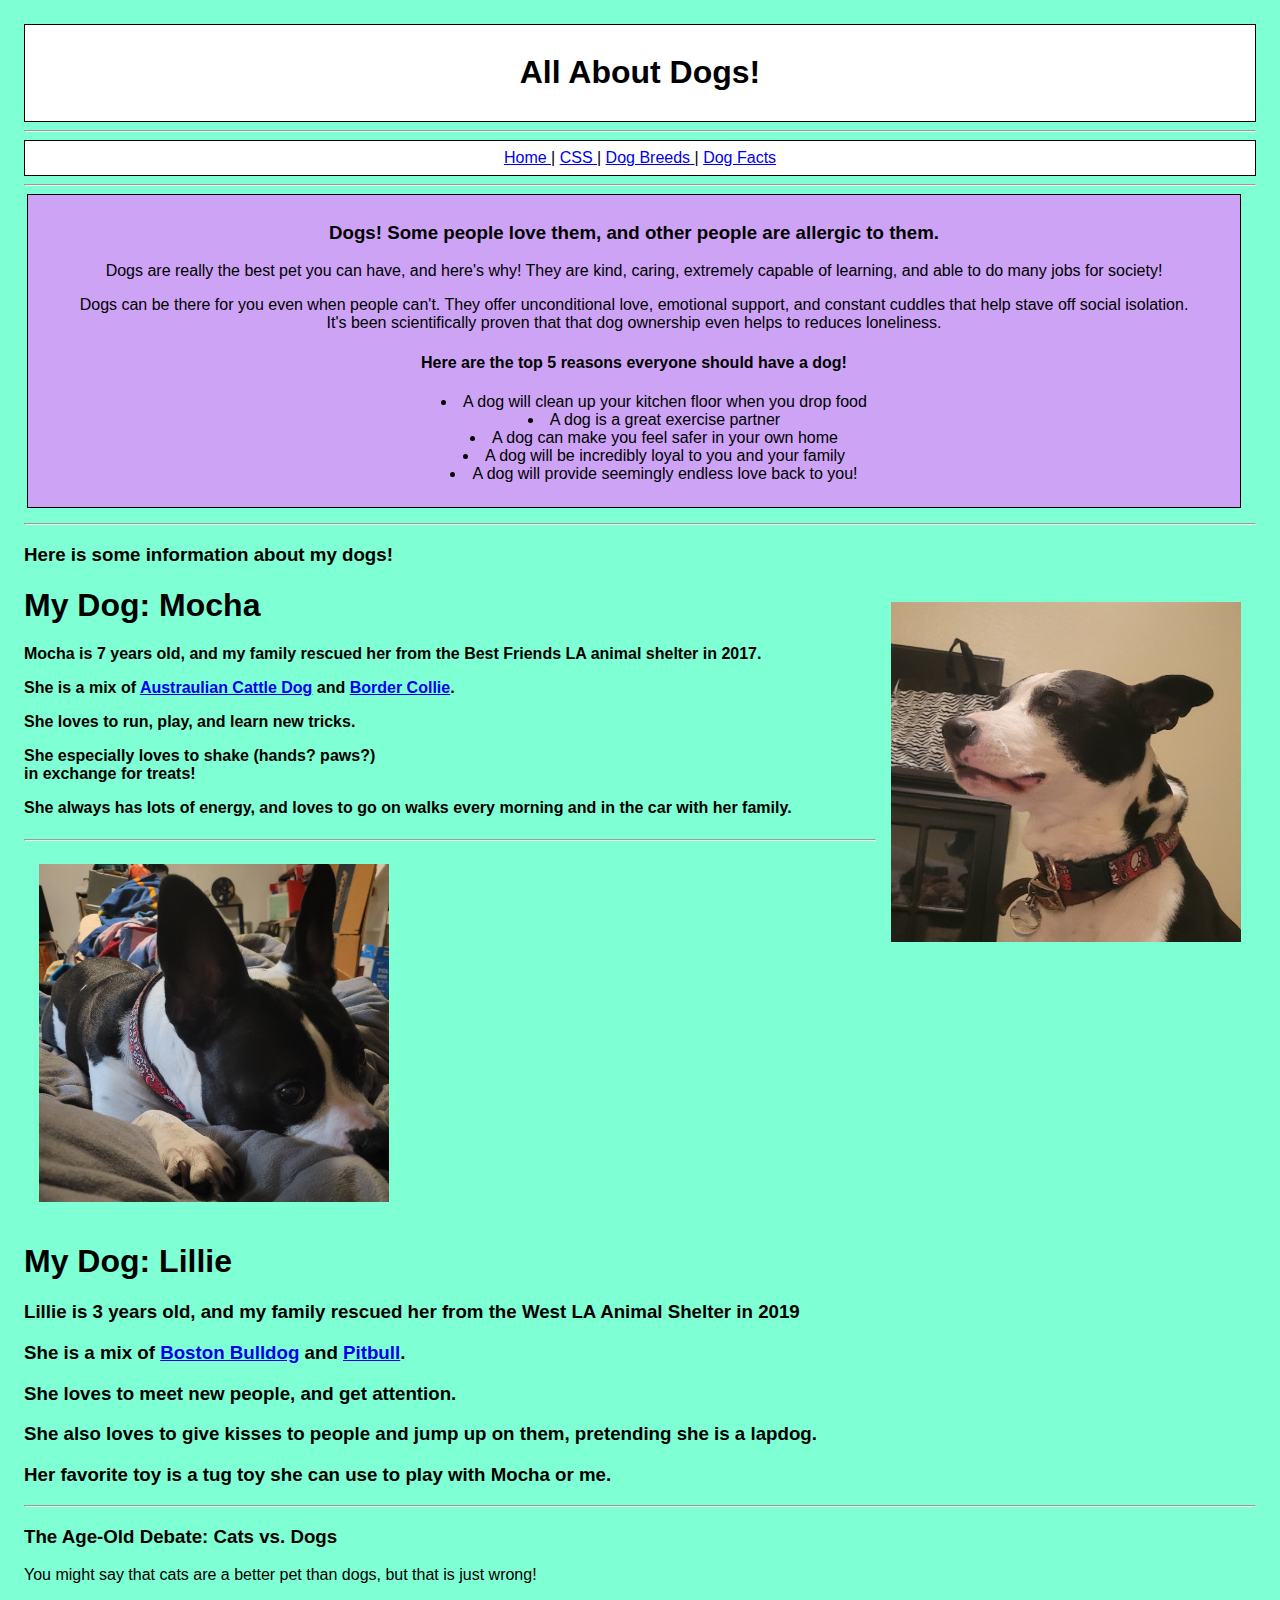
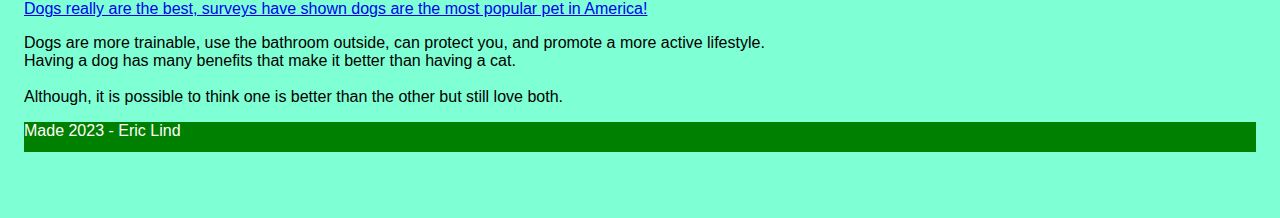
<file: Week 2/html/rescure.html>
<!DOCTYPE html>

<html>

<head>
<title>Dogs!</title>
<link rel="stylesheet" href="../css/rescueCSS.css">  
</style>
</head>

<body>
<header>
    <div class="pageTitle">
         <h1>All About Dogs!</h1>
    </div>
    <hr>
    <nav>
        <a href="../html/index.html"> Home </a> |
        <a href="../css/homeCSS.css"> CSS </a> |
        <a href="..."> Dog Breeds </a> |
        <a href="..."> Dog Facts </a>
    </nav>
    <hr>
</header>

<div class="Section0">
    <h3>Dogs! Some people love them, and other people are allergic to them. </h3>
    <p>Dogs are really the best pet you can have, and here's why! They are kind, caring, extremely capable of learning, and able to do many jobs for society!</p>
 
 <p>Dogs can be there for you even when people can't. They offer unconditional love, emotional support, and constant cuddles that help stave off social isolation. <br> It's been scientifically proven that that dog ownership even helps to reduces loneliness.</p>

      <h4>Here are the top 5 reasons everyone should have a dog!</h4>
      <ul>
            <li>A dog will clean up your kitchen floor when you drop food</li>
            <li>A dog is a great exercise partner</li>
            <li>A dog can make you feel safer in your own home</li>
            <li>A dog will be incredibly loyal to you and your family</li>
            <li>A dog will provide seemingly endless love back to you!</li>
      </ul>
    
</div>

<hr>

<div class="Section1Intro">
      <h3>Here is some information about my dogs!</h3>
</div>

<div class="Section1">
<img src="../images/mocha.jpg" alt="An Image" width="350" id="hp"/>
<h1>My Dog: Mocha</h1>
<h4>
 <p>Mocha is 7 years old, and my family rescued her from the Best Friends LA animal shelter in 2017.</p>
 <p>She is a mix of <a href="https://en.wikipedia.org/wiki/Australian_Cattle_Dog">Austraulian Cattle Dog</a> and <a href="https://en.wikipedia.org/wiki/Border_Collie">Border Collie</a>.</p>
 <p>She loves to run, play, and learn new tricks.</p>
 <p>She especially loves to shake (hands? paws?) <br> in exchange for treats!</p>
 <p>She always has lots of energy, and loves to go on walks every morning and in the car with her family.</p>
</h4>
</div>
<hr>
<div class="Section2">

<img src="../images/lilie.jpg" alt="My Dog Lillie" width="350" id="hp2"/>
<h1>My Dog: Lillie</h1>
<h3>
<p>Lillie is 3 years old, and my family rescued her from the West LA Animal Shelter in 2019</p>
<p>She is a mix of <a href="https://en.wikipedia.org/wiki/Australian_Cattle_Dog">Boston Bulldog</a> and <a href="https://en.wikipedia.org/wiki/Border_Collie">Pitbull</a>.</p>
<p>She loves to meet new people, and get attention.</p>
<p>She also loves to give kisses to people and jump up on them, pretending she is a lapdog.</p>
<p>Her favorite toy is a tug toy she can use to play with Mocha or me.</p>
</h3>
</div>

<hr>

<div class="AgeOldDebate">
      <h3>The Age-Old Debate: Cats vs. Dogs</h3>
</div>

<div class="Section3">
      <p>You might say that cats are a better pet than dogs, but that is just wrong!</p>
      <a href="https://pethelpful.com/pet-ownership/10-Most-Common-Pets-In-The-US">Dogs really are the best, surveys have shown dogs are the most popular pet in America!</a>
      <p>Dogs are more trainable, use the bathroom outside, can protect you, and promote a more active lifestyle. <br> Having a dog has many benefits that make it better than having a cat. <br><br> Although, it is possible to think one is better than the other but still love both.</p>
 
     
</div>

</body>



<footer>

  <p>Made 2023 - Eric Lind</p>

</footer> 

</html>
</file>
<file: Main Website/css/homeCSS.css>
header{
    top: 5px;
    left: 5px;
    right: 5px;
    text-align: center;
    
}

body{
   
    padding:1em;
    font-family:Helvetica,Arial,sans-serif;
    margin-bottom:50px;
    background-color: aquamarine;
       clear: both;
    
}
.pageTitle{
    border:1px solid black;
    padding:.5em;
    margin: auto;
    text-align: center;
    background-color: white;
}

nav {
  display: block;
    text-align: center;
    background-color: white;
     padding:.5em;
     border:1px solid black;

}

#hp  {
float: right;    
 margin: 15px 15px 15px 15px;
}

#hp2  {
    float: left;    
     margin: 15px 15px 15px 15px;
}

.Section0 {
    margin: 3px 15px 15px 3px;
     border:1px solid black;
    color:rgb(0, 0, 0);
    padding:1.9em;
    text-align:center;
    background-color: rgb(205, 163, 245);
}

.Section1Intro{
    display: block;
    margin: 3px 15px 15px 3px;
    text-align: center;
    background-color: white;
     padding:.5em;
     border:1px solid black; 
}


.AgeOldDebate{
    display: block;
    margin: 3px 10px 10px 3px;
    text-align: center;
    background-color: white;
     padding:.3em;
     border:1px solid black; 
}

.Section1 {
    margin: 3px 15px 15px 3px;
     border:1px solid black;
    color:rgb(66, 32, 32);
    background-color: white;
    padding:.5em;
    text-align:right;
    padding:1.9em;
}    

.Section2 {
    margin: 15px 15px 15px 3px;
     border:1px solid black;
    color:rgb(22, 34, 22);
    padding:.5em;
    background-color: white;
    text-align:left;
    padding:1.9em;
}

.Section3 {
    margin: 15px 15px 15px 3px;
    border:1px solid black;
   color:rgb(0, 0, 0);
   padding:.5em;
   text-align:center;
  
   background-color: rgb(205, 163, 245);
}
    
footer {
    position: bottom;
     bottom: 5;
  height: 30px;  
    background-color: green;
    left: 5px;
    right: 5px;
    margin-bottom: 0px;
    text-align: left;
    color: white;
    padding: 0,0,0,0;
    
}
    
ul {
    text-align: center;
    list-style-position: inside;
}
</file>
<file: Main Website/css/aboutCSS.css>
header{
    top: 5px;
    left: 5px;
    right: 5px;
    text-align: center;
    
}

body{
   
    padding:1em;
    font-family:Helvetica,Arial,sans-serif;
    margin-bottom:50px;
    background-color: aquamarine;
       clear: both;
    
}
.pageTitle{
    border:1px solid black;
    padding:.5em;
    margin: auto;
    text-align: center;
    background-color: white;
}

nav {
  display: block;
    text-align: center;
    background-color: white;
     padding:.5em;
     border:1px solid black;

}

#hp  {
float: center;    
 margin: 15px 15px 15px 15px;
}

#hp2  {
    float: left;    
     margin: 15px 15px 15px 15px;
}

.Section0 {
    display: block;
    margin: 3px 15px 15px 3px;
    text-align: center;
    background-color: white;
     padding:.5em;
     border:1px solid black; 
}

.Section1Intro{
    display: block;
    margin: 3px 15px 15px 3px;
    text-align: center;
    background-color: white;
     padding:.5em;
     border:1px solid black; 
}


.Contact {
    display: block;
    margin: 3px 10px 10px 3px;
    text-align: center;
    background-color: white;
     padding:.3em;
     border:1px solid black; 
}

.Section1 {
    margin: 3px 15px 15px 3px;
     border:1px solid black;
    color:rgb(66, 32, 32);
    background-color: white;
    padding:.5em;
    text-align:left;
}    

.Section3 {
    margin: 15px 15px 15px 3px;
    border:1px solid black;
   color:rgb(0, 0, 0);
   padding:1.5em;
   text-align:center;
   background-color: rgb(205, 163, 245);
}
    
footer {
    position: bottom;
     bottom: 5;
  height: 30px;  
    background-color: green;
    left: 5px;
    right: 5px;
    margin-bottom: 0px;
    text-align: left;
    color: white;
    padding: 0,0,0,0;
    
}
    
ul {
    text-align: center;
    list-style-position: inside;
}

.contactform {
    margin: 15px 15px 15px 3px;
    border:1px solid black;
   color:rgb(0, 0, 0);
   padding:1.5em;
   text-align:center;
   background-color: rgb(205, 163, 245);
}
</file>
<file: Main Website/css/dogfactsCSS.css>
header{
    top: 5px;
    left: 5px;
    right: 5px;
    text-align: center;
    
}

body{
   
    padding:1em;
    font-family:Helvetica,Arial,sans-serif;
    margin-bottom:50px;
    background-color: aquamarine;
       clear: both;
    
}
.pageTitle{
    border:1px solid black;
    padding:.5em;
    margin: auto;
    text-align: center;
    background-color: white;
}

nav {
  display: block;
    text-align: center;
    background-color: white;
     padding:.5em;
     border:1px solid black;

}

#fr  {
float: right;    
 margin: 15px 15px 15px 15px;
 
}

#fl  {
    float: left;    
     margin: 15px 15px 15px 15px;
}

.Section0 {
    margin: 15px 15px 15px 3px;
     border:1px solid black;
    color:rgb(0, 0, 0);
    padding:.5em;
    text-align:center;
    background-color: rgb(205, 163, 245);
}

.Section1Intro{
    display: block;
    margin: 3px 15px 15px 3px;
    text-align: center;
    background-color: white;
     padding:.5em;
     border:1px solid black; 
}

#Fact {
    margin: 15px 15px 15px 3px;
    border:1px solid black;
   color:rgb(0, 0, 0);
   padding:.5em;
   text-align:left;
   height: 110px;
   background-color: rgb(68, 130, 123);
 }
 
.Section3 {
    margin: 15px 15px 15px 3px;
    border:1px solid black;
   color:rgb(0, 0, 0);
   padding:.5em;
   text-align:center;
   background-color: rgb(205, 163, 245);
}
    
footer {
    position: bottom;
     bottom: 5;
  height: 30px;  
    background-color: green;
    left: 5px;
    right: 5px;
    margin-bottom: 0px;
    text-align: left;
    color: white;
    padding: 0,0,0,0;
    
}
    
ul {
    text-align: center;
    list-style-position: inside;
}


#button {
    margin: auto;
    text-align: center;
    vertical-align: middle;
    height: 40px;   
    font: bold 16pt/150% arial;
    border: solid 2px rgb(17, 123, 109);
    border-radius: 10px;   
    background: radial-gradient(white, #bbb);
    transition: all 100ms ease-in-out;  
    transform: scale(1, 1); 
 }
 
 #button:hover {
    background: radial-gradient(#dddddd68, #999);
 }
 
 #button:active {
    transform: scale(1.05, 1.05);
    color: rgb(31, 19, 68);  
    cursor: pointer;
 }
</file>
<file: Main Website/css/registerCSS.css>
header{
    top: 5px;
    left: 5px;
    right: 5px;
    text-align: center;
    
}

body{
   
    padding:1em;
    font-family:Helvetica,Arial,sans-serif;
    margin-bottom:50px;
    background-color: aquamarine;
       clear: both;
    
}
.pageTitle{
    border:1px solid black;
    padding:.5em;
    margin: auto;
    text-align: center;
    background-color: white;
}

nav {
  display: block;
    text-align: center;
    background-color: white;
     padding:.5em;
     border:1px solid black;

}

#hp  {
float: right;    
 margin: 15px 15px 15px 15px;
}

#hp2  {
    float: left;    
     margin: 15px 15px 15px 15px;
}

.Section0 {
    display: block;
    margin: 3px 15px 15px 3px;
    text-align: center;
    background-color: white;
     padding:.5em;
     border:1px solid black; 
}

.Section1Intro{
    display: block;
    margin: 3px 15px 15px 3px;
    text-align: center;
    background-color: white;
     padding:.5em;
     border:1px solid black; 
}


.Contact {
    display: block;
    margin: 3px 10px 10px 3px;
    text-align: center;
    background-color: white;
     padding:.3em;
     border:1px solid black; 
}

.Section1 {
    margin: 3px 15px 15px 3px;
     border:1px solid black;
    color:rgb(66, 32, 32);
    background-color: white;
    padding:.5em;
    text-align:left;
}    

.Section3 {
    margin: 15px 15px 15px 3px;
    border:1px solid black;
   color:rgb(0, 0, 0);
   padding:1.5em;
   text-align:center;
   background-color: rgb(205, 163, 245);
}
    
footer {
    position: bottom;
     bottom: 5;
  height: 30px;  
    background-color: green;
    left: 5px;
    right: 5px;
    margin-bottom: 0px;
    text-align: left;
    color: white;
    padding: 0,0,0,0;
    
}
    
ul {
    text-align: center;
    list-style-position: inside;
}

.registerForm {
    margin: 15px 15px 15px 3px;
    border:1px solid black;
   color:rgb(0, 0, 0);
   padding:1.5em;
   text-align:center;
   background-color: rgb(205, 163, 245);
}

.isloggedin {
    margin: 5px 5px 5px 5px;
    border:1px solid black;
   color:rgb(0, 0, 0);
   padding:0.5em;
   text-align:center;
   background-color: rgb(238, 78, 78);
}
</file>
<file: Main Website/css/rescueCSS.css>
header{
    top: 5px;
    left: 5px;
    right: 5px;
    text-align: center;
    
}

body{
   
    padding:1em;
    font-family:Helvetica,Arial,sans-serif;
    margin-bottom:50px;
    background-color: aquamarine;
       clear: both;
    
}
.pageTitle{
    border:1px solid black;
    padding:.5em;
    margin: auto;
    text-align: center;
    background-color: white;
}
.RescueBanner{
    border:1px solid black;
    padding:.5em;
    margin: auto;
    text-align: center;
    background-color: white;
}

#CARescue, .OtherStates{
    border:1px solid black;
    padding:.1em;
    margin: 11px 85px 5px 85px;
    text-align: center;
    background-color: white;
    padding:.9em;
}


nav {
  display: block;
    text-align: center;
    background-color: white;
     padding:.5em;
     border:1px solid black;

}

#hp  {  
    float: right; 
 margin: 15px 15px 15px 15px;
}

#hp2  {
    float: center;    
     margin: 15px 15px 15px 15px;
}

.Section0 {
    margin: 3px 15px 15px 3px;
     border:1px solid black;
    color:rgb(0, 0, 0);
    padding:.5em;
    text-align:center;
    background-color: rgb(205, 163, 245);
}

.CA-ORG1 {
    margin: 3px 15px 15px 3px;
     border:1px solid black;
    color:rgb(66, 32, 32);
    background-color: white;
    padding:.9em;
    text-align:right;
}    

.CA-ORG2 {
    margin: 15px 15px 15px 3px;
     border:1px solid black;
    color:rgb(22, 34, 22);
    padding:.9em;
    background-color: white;
    text-align:left;
}

.OtherOrgs {
    margin: 15px 15px 15px 3px;
     border:1px solid black;
    color:rgb(22, 34, 22);
    padding:.9em;
    background-color: white;
    text-align:center;
    height: 150px;
}
    
footer {
    position: bottom;
     bottom: 5;
  height: 30px;  
    background-color: green;
    left: 5px;
    right: 5px;
    margin-bottom: 0px;
    text-align: left;
    color: white;
    padding: 0,0,0,0;
    
}
    
ul {
    text-align: center;
    list-style-position: inside;
}
</file>
<file: Week 2/css/aboutCSS.css>
header{
    top: 5px;
    left: 5px;
    right: 5px;
    text-align: center;
    
}

body{
   
    padding:1em;
    font-family:Helvetica,Arial,sans-serif;
    margin-bottom:50px;
    background-color: aquamarine;
       clear: both;
    
}
.pageTitle{
    border:1px solid black;
    padding:.5em;
    margin: auto;
    text-align: center;
    background-color: white;
}

nav {
  display: block;
    text-align: center;
    background-color: white;
     padding:.5em;
     border:1px solid black;

}

#hp  {
float: right;    
 margin: 15px 15px 15px 15px;
}

#hp2  {
    float: left;    
     margin: 15px 15px 15px 15px;
}

.Section0 {
    display: block;
    margin: 3px 15px 15px 3px;
    text-align: center;
    background-color: white;
     padding:.5em;
     border:1px solid black; 
}

.Section1Intro{
    display: block;
    margin: 3px 15px 15px 3px;
    text-align: center;
    background-color: white;
     padding:.5em;
     border:1px solid black; 
}


.Contact {
    display: block;
    margin: 3px 10px 10px 3px;
    text-align: center;
    background-color: white;
     padding:.3em;
     border:1px solid black; 
}

.Section1 {
    margin: 3px 15px 15px 3px;
     border:1px solid black;
    color:rgb(66, 32, 32);
    background-color: white;
    padding:.5em;
    text-align:left;
}    

.Section3 {
    margin: 15px 15px 15px 3px;
    border:1px solid black;
   color:rgb(0, 0, 0);
   padding:1.5em;
   text-align:center;
   background-color: rgb(205, 163, 245);
}
    
footer {
    position: bottom;
     bottom: 5;
  height: 30px;  
    background-color: green;
    left: 5px;
    right: 5px;
    margin-bottom: 0px;
    text-align: left;
    color: white;
    padding: 0,0,0,0;
    
}
    
ul {
    text-align: center;
    list-style-position: inside;
}

.contactform {
    margin: 15px 15px 15px 3px;
    border:1px solid black;
   color:rgb(0, 0, 0);
   padding:1.5em;
   text-align:center;
   background-color: rgb(205, 163, 245);
}
</file>
<file: Week 2/css/rescueCSS.css>
header{
    top: 5px;
    left: 5px;
    right: 5px;
    text-align: center;
    
}

body{
   
    padding:1em;
    font-family:Helvetica,Arial,sans-serif;
    margin-bottom:50px;
    background-color: aquamarine;
       clear: both;
    
}
.pageTitle{
    border:1px solid black;
    padding:.5em;
    margin: auto;
    text-align: center;
    background-color: white;
}
.RescueBanner{
    border:1px solid black;
    padding:.5em;
    margin: auto;
    text-align: center;
    background-color: white;
}

#CARescue, .OtherStates{
    border:1px solid black;
    padding:.1em;
    margin: 11px 85px 5px 85px;
    text-align: center;
    background-color: white;
    padding:.9em;
}


nav {
  display: block;
    text-align: center;
    background-color: white;
     padding:.5em;
     border:1px solid black;

}

#hp  {  
    float: right; 
 margin: 15px 15px 15px 15px;
}

#hp2  {
    float: center;    
     margin: 15px 15px 15px 15px;
}

.Section0 {
    margin: 3px 15px 15px 3px;
     border:1px solid black;
    color:rgb(0, 0, 0);
    padding:.5em;
    text-align:center;
    background-color: rgb(205, 163, 245);
}

.CA-ORG1 {
    margin: 3px 15px 15px 3px;
     border:1px solid black;
    color:rgb(66, 32, 32);
    background-color: white;
    padding:.9em;
    text-align:right;
}    

.CA-ORG2 {
    margin: 15px 15px 15px 3px;
     border:1px solid black;
    color:rgb(22, 34, 22);
    padding:.9em;
    background-color: white;
    text-align:left;
}

.OtherOrgs {
    margin: 15px 15px 15px 3px;
     border:1px solid black;
    color:rgb(22, 34, 22);
    padding:.9em;
    background-color: white;
    text-align:center;
    height: 150px;
}
    
footer {
    position: bottom;
     bottom: 5;
  height: 30px;  
    background-color: green;
    left: 5px;
    right: 5px;
    margin-bottom: 0px;
    text-align: left;
    color: white;
    padding: 0,0,0,0;
    
}
    
ul {
    text-align: center;
    list-style-position: inside;
}
</file>
